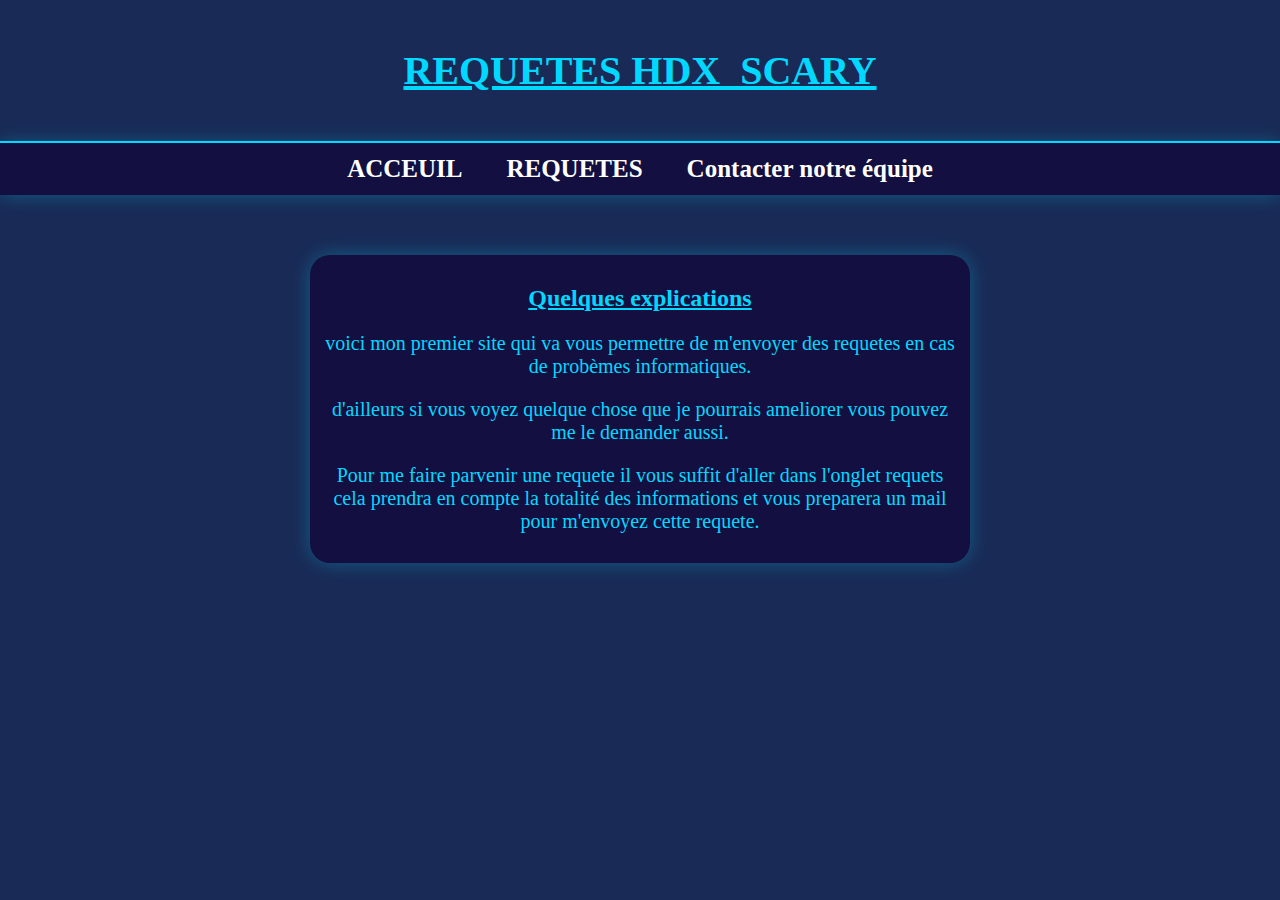
<file: index.html>
<!DOCTYPE html>
<html lang="fr">
<head>
    <meta charset="UTF-8">
    <meta name="viewport" content="width=device-width, initial-scale=1.0">
    <title>Tom HILAIRE - Portfolio</title>
    <link rel="stylesheet" href="style.css">
</head>
<body>
    <header>
        <h1>REQUETES HDX_SCARY</h1>
    </header>

    <nav>
        <a href="index.html">ACCEUIL</a>
        <a href="requetes.html">REQUETES</a>
        <a href="mailto:tomhilaire9@gmail.com">Contacter notre équipe</a>
    </nav>
    <section>
        <main>
            <h2>Quelques explications</h2>
            <p>voici mon premier
            site qui va vous permettre de m'envoyer des requetes en cas de probèmes informatiques.</p>
            <p>d'ailleurs si vous voyez quelque chose que je pourrais ameliorer vous pouvez me le demander aussi.</p>
            <p>Pour me faire parvenir une requete il vous suffit d'aller dans l'onglet requets cela prendra en compte
            la totalité des informations et vous preparera un mail pour m'envoyez cette requete.</p>
        </main>
    </section>
</body>
</html>
</file>
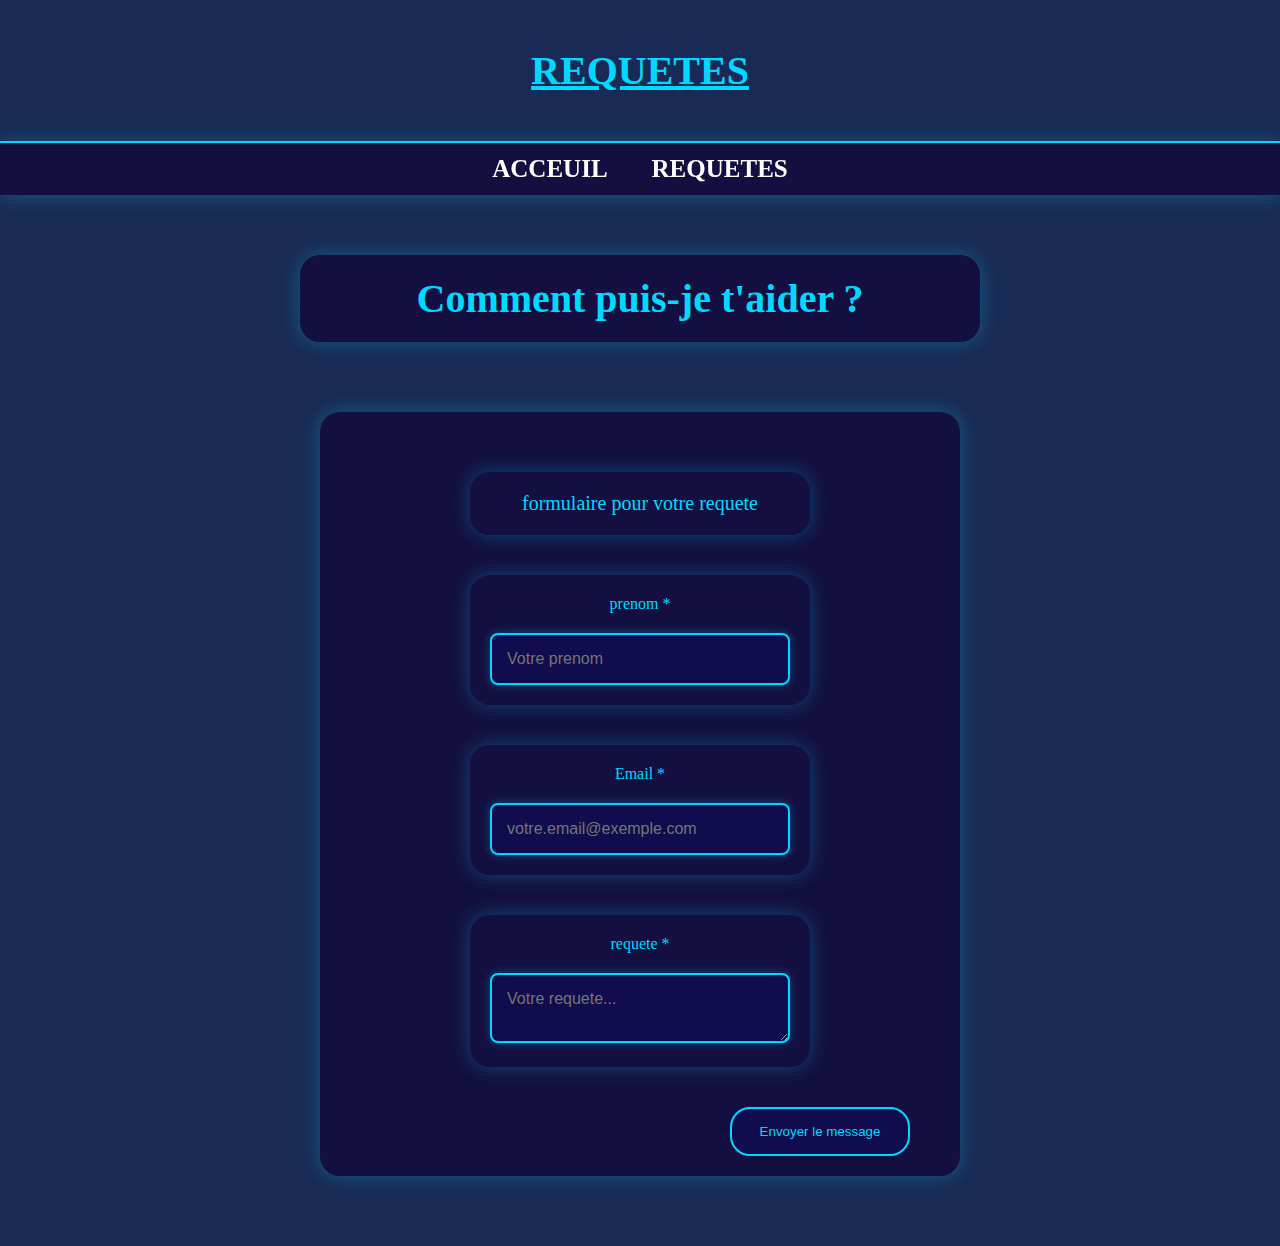
<file: requetes.html>
<!DOCTYPE html>
<html lang="fr">
<head>
    <meta charset="UTF-8">
    <meta name="viewport" content="width=device-width, initial-scale=1.0">
    <title>Tom HILAIRE - REQUETES</title>
    <link rel="stylesheet" href="style.css">
</head>
<body>
    <header>
        <h1>REQUETES</h1>
    </header>

    <nav>
        <a href="index.html">ACCEUIL</a>
        <a href="requetes.html">REQUETES</a>
    </nav>

    <main>
        <h1 id="titre1">Comment puis-je t'aider ?</h1>

        <div class="content" style="max-width: 600px;">
            <p class="formulaire">formulaire pour votre requete</p>
            <form id="requeteform">
                <div class="form-group">
                    <label for="name">prenom *</label>
                    <input type="text" id="name" name="name" placeholder="Votre prenom" required>
                </div>

                <div class="form-group">
                    <label for="email">Email *</label>
                    <input type="email" id="email" name="email" placeholder="votre.email@exemple.com" required>
                </div>

                <div class="form-group">
                    <label for="requete">requete *</label>
                    <textarea id="requete" name="requete" placeholder="Votre requete..." required></textarea>
                </div>

                <button type="submit" class="button submit">Envoyer le message</button>
            </form>
            <div id="formMessage"></div>
        </div>

    </main>
    <script src="script.js"></script>
</body>
</file>
<file: style.css>
body{
    background: #192a56;
    margin: 0;
}

header {
    background: #192a56;
    color: #00d9ff;
    padding: 20px 40px;
    text-align: center;
    border-bottom: 2px solid #00d9ff;
    text-decoration: underline;
}

h1{
    font-size: 40px;
    color: #00d9ff;
    text-align: center;
}

nav {
    background: #130f40;
    text-align: center;
    padding: 12px 0;
    position: sticky;
    top: 0;
    z-index: auto;
    box-shadow: 0 0 20px #00d9ff4d;
}

nav a {
    color: white;
    text-decoration: none;
    padding: 12px 20px;
    font-weight: 600;
    transition: color 0.3s, background 0.3s;
    border-radius: 5px;
    font-size: 25px;
}

nav :hover{
    color: red;
}


section{
    text-align: center;
    color: #00d9ff;
    width: 50%;
    height: 10%;
    background: #130f40;
    padding: 10px;
    margin: 60px auto;
    border-radius: 20px;
    box-shadow: 0 0 20px #00d9ff4d;
}

h2{
    text-decoration: underline;
}

p{
    font-size: 20px;
}




#titre1{
    margin:60px auto;
    width: 50%;
    height: 10%;
    padding: 20px;
    background: #130f40;
    border-radius: 20px;
    box-shadow: 0 0 20px #00d9ff4d;
}

.content{
    margin:70px auto;
    width: 50%;
    height: 10%;
    padding: 20px;
    background: #130f40;
    border-radius: 20px;
    box-shadow: 0 0 20px #00d9ff4d;
    align-items: center;
    text-align: center;
    color: #00d9ff;
}
.form-group label{
    display: block;
    margin-bottom: 20px;
}
.form-group{
    margin:40px auto;
    width: 50%;
    height: 10%;
    padding: 20px;
    background: #130f40;
    border-radius: 20px;
    box-shadow: 0 0 20px #00d9ff4d;
    align-items: center;
    color: #00d9ff;
}

.formulaire{
    margin:40px auto;
    width: 50%;
    height: 10%;
    padding: 20px;
    background: #130f40;
    border-radius: 20px;
    box-shadow: 0 0 20px #00d9ff4d;
    align-items: center;
    color: #00d9ff;
}
.form-group input, .form-group textarea {
    width: 100%;
    padding: 15px;
    background: #110c4d;
    border: 2px solid #00d9ff;
    border-radius: 8px;
    color: #fff;
    font-size: 1rem;
    font-family: 'Arial', sans-serif;
    transition: all 0.3s ease;
    box-shadow: 0 0 10px #00d9ff4d;
    box-sizing: border-box;
}

button{
    margin-left: 60%;
    width: 30%;
    padding: 15px;
    border-radius: 20px;
    border: 2px solid #00d9ff;
    background: #110c4d;
    color: #00d9ff;
    box-sizing: border-box;
    overflow: auto;
}
</file>
